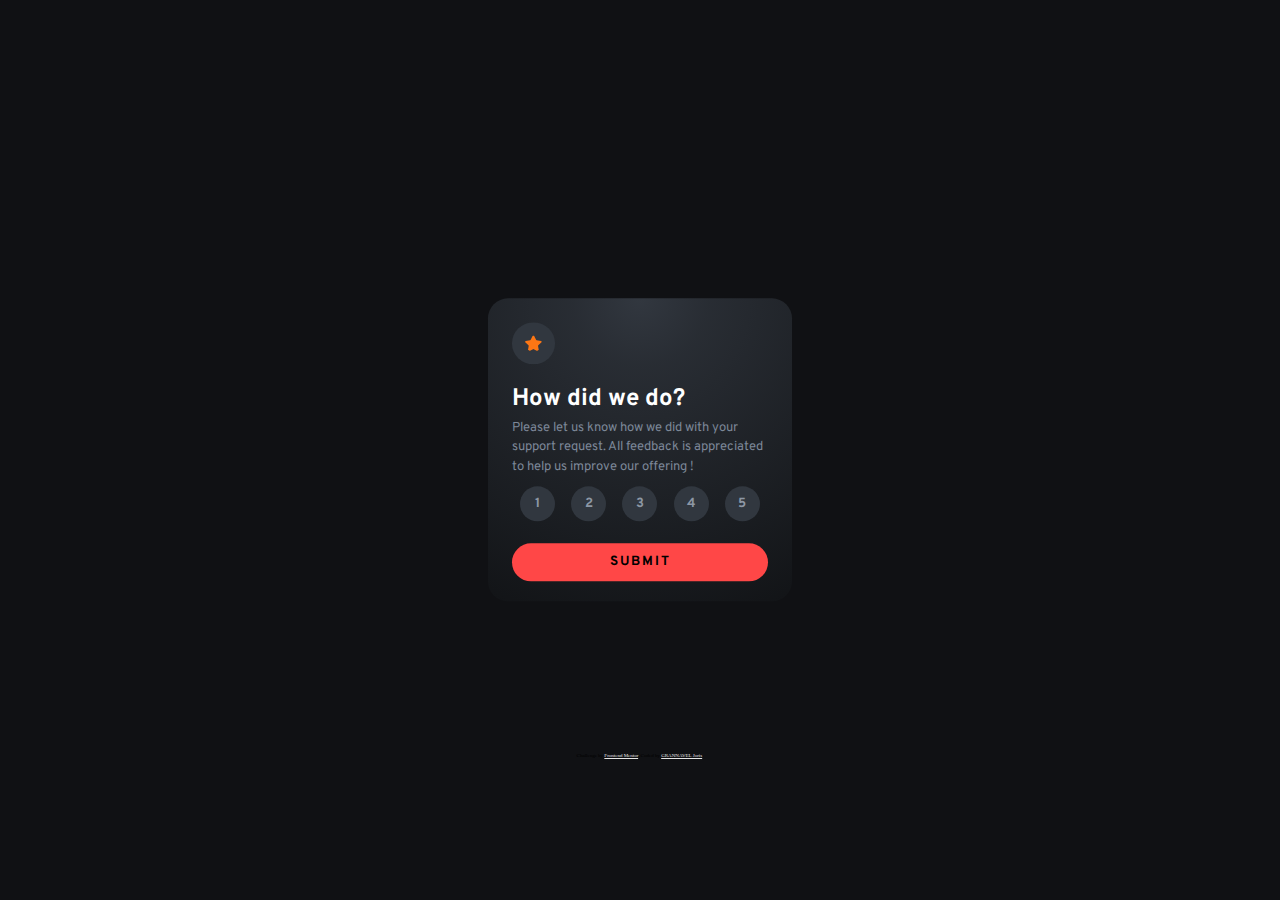
<file: index.html>
<!DOCTYPE html>
<html lang="en">
  <head>
    <meta charset="UTF-8" />
    <meta name="viewport" content="width=device-width, initial-scale=1.0" />
    <link
      rel="icon"
      type="image/png"
      sizes="32x32"
      href="./images/favicon-32x32.png"
    />
    <link href="styles.css" rel="stylesheet" />
    <link rel="preconnect" href="https://fonts.googleapis.com" />
    <link rel="preconnect" href="https://fonts.gstatic.com" crossorigin />
    <link
      href="https://fonts.googleapis.com/css2?family=Overpass:wght@400;700&display=swap"
      rel="stylesheet"
    />
    <title>Frontend Mentor | Interactive rating component</title>
    <script src="script.js"></script>
  </head>
  <body>
    <div class="CarteRecto">
      <img class="image" src="images/icon-star.svg" alt="Etoile décorative" />
      <h1>How did we do?</h1>
      <p>
        Please let us know how we did with your support request. All feedback is
        appreciated to help us improve our offering !
      </p>
      <form
        onsubmit="handleSubmit(event)"
        action=""
        method="get"
        class="rating"
      >
        <div class="Numbers">
          <label for="example"></label> <br />
          <input
            id="btn1"
            type="button"
            name="1"
            value="1"
            class="myButton"
            onclick="handleButtonClick(1, this)"
          />
          <input
            id="btn2"
            type="button"
            name="2"
            value="2"
            class="myButton"
            onclick="handleButtonClick(2, this)"
          />
          <input
            id="btn3"
            type="button"
            name="3"
            value="3"
            class="myButton"
            onclick="handleButtonClick(3, this)"
          />
          <input
            id="btn4"
            type="button"
            name="4"
            value="4"
            class="myButton"
            onclick="handleButtonClick(4, this)"
          />
          <input
            id="btn5"
            type="button"
            name="5"
            value="5"
            class="myButton"
            onclick="handleButtonClick(5, this)"
          />
        </div>
        <div class="Envoyer">
          <input type="submit" value="SUBMIT" />
        </div>
      </form>
    </div>
    <div class="attribution">
      Challenge by
      <a href="https://www.frontendmentor.io?ref=challenge" target="_blank"
        >Frontend Mentor</a
      >. Coded by <a href="#">GRANNAVEL Joris</a>.
    </div>
  </body>
</html>
</file>
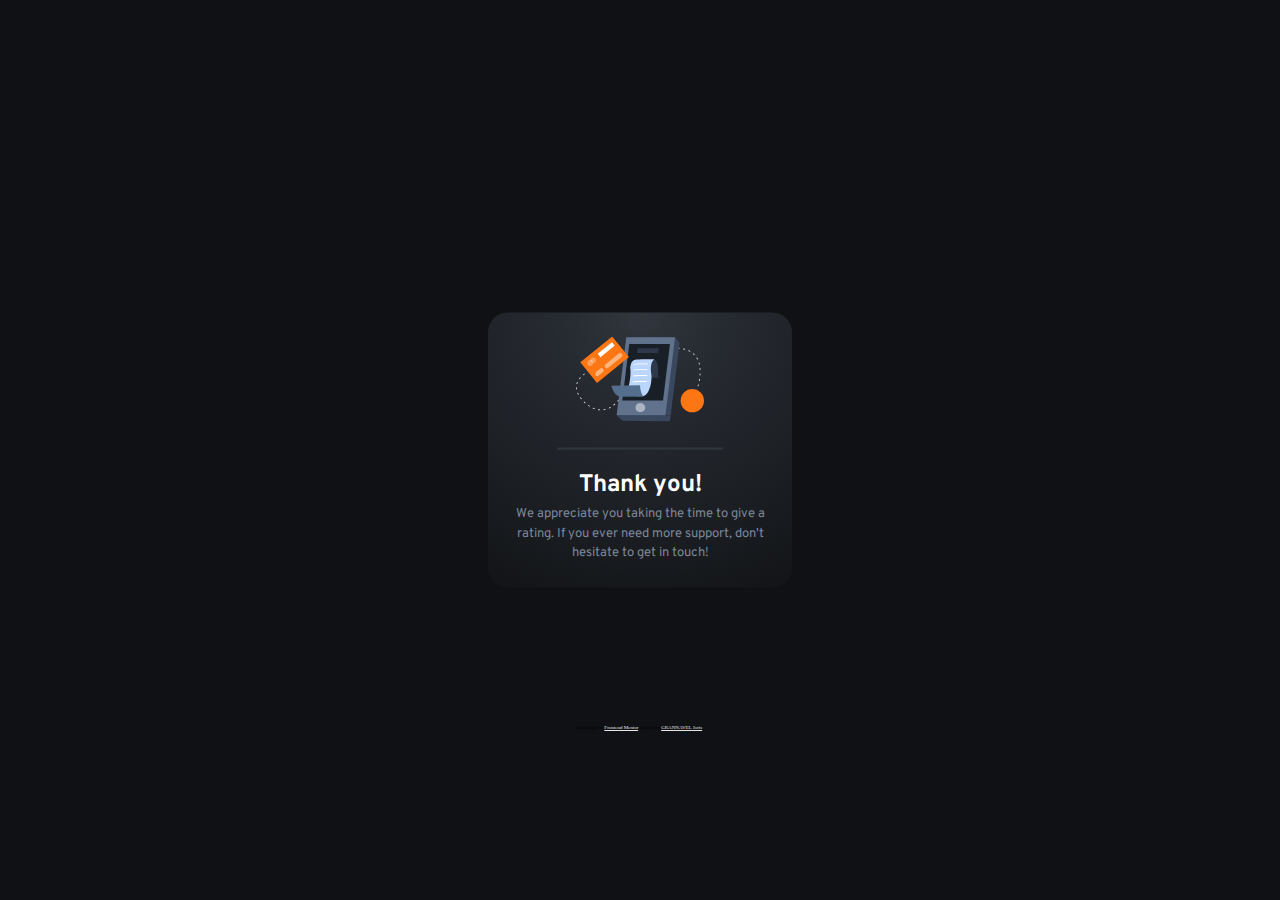
<file: result.html>
<!DOCTYPE html>
<html lang="en">
  <head>
    <meta charset="UTF-8" />
    <meta name="viewport" content="width=device-width, initial-scale=1.0" />
    <link
      rel="icon"
      type="image/png"
      sizes="32x32"
      href="./images/favicon-32x32.png"
    />
    <link href="styles.css" rel="stylesheet" />
    <link rel="preconnect" href="https://fonts.googleapis.com" />
    <link rel="preconnect" href="https://fonts.gstatic.com" crossorigin />
    <link
      href="https://fonts.googleapis.com/css2?family=Overpass:wght@400;700&display=swap"
      rel="stylesheet"
    />
    <title>Frontend Mentor | Interactive rating component</title>
    <script src="script.js"></script>
  </head>
  <body>
    <div class="CarteVerso">
      <img
        class="image2"
        src="images/illustration-thank-you.svg"
        alt="Illustration d'un téléphone avec un reçu de caisse."
      />
      <p class="result-note" id="result-message"></p>
      <h2>Thank you!</h2>
      <p class="result-page">
        We appreciate you taking the time to give a rating. If you ever need
        more support, don't hesitate to get in touch!
      </p>
    </div>
    <div class="attribution">
      Challenge by
      <a href="https://www.frontendmentor.io?ref=challenge" target="_blank"
        >Frontend Mentor</a
      >. Coded by <a href="#">GRANNAVEL Joris</a>.
    </div>
  </body>
</html>
</file>
<file: styles.css>
body {
  background-color: hsl(216, 12%, 7%);
}

.CarteRecto {
  border-radius: 20px;
  margin: auto;
  margin-top: 50vh;
  transform: translateY(-50%);
  width: 20%;
  min-width: 16rem;
  padding: 1.5em;
  background-color: hsl(216, 12%, 8%);
  background: radial-gradient(
    circle at top,
    hsl(216, 12%, 22%) 1%,
    hsl(216, 12%, 18%) 20%,
    hsl(216, 12%, 8%) 100%
  );
}

.image {
  border-radius: 50%;
  background-color: hsl(216, 12%, 22%);
  border: none;
  padding: 5%;
}

h1 {
  font-family: "Overpass", sans-serif;
  color: hsl(0, 0%, 100%);
  margin-bottom: 2%;
  font-size: x-large;
}

p {
  font-family: "Overpass", sans-serif;
  font-size: small;
  color: hsl(216, 12%, 54%);
  margin: 0%;
  line-height: 1.5;
}

form.rating {
  text-align: center;
  height: 100px;
  display: grid;
  place-items: center;
}

.Numbers {
  display: flex;
  width: 100%;
  height: 100%;
}

.Numbers input[type="button"] {
  font-family: "Overpass", sans-serif;
  border-radius: 50px;
  background-color: hsl(216, 12%, 22%);
  color: hsl(216, 12%, 60%);
  border: none;
  margin: auto;
  width: 35px;
  height: 35px;
  font-weight: bold;
}

.Numbers input[type="button"]:hover {
  background-color: hsl(0, 100%, 64%);
  color: hsl(0, 0%, 0%);
  cursor: pointer;
}

.Numbers input[type="button"]:focus {
  background-color: white;
  color: hsl(0, 0%, 0%);
}

.Envoyer {
  text-align: center;
  display: grid;
  place-items: center;
  width: 100%;
  height: 100%;
}

.Envoyer input[type="submit"] {
  font-family: "Overpass", sans-serif;
  border-radius: 50px;
  background-color: hsl(0, 100%, 64%);
  border: none;
  margin: auto;
  width: 100%;
  height: 80%;
  padding: 0;
  font-weight: bold;
  letter-spacing: 2px;

  margin-top: 5%;
}

.Envoyer input[type="submit"]:hover {
  background-color: hsl(0, 0%, 100%);
  color: hsl(0, 0%, 0%);
  cursor: pointer;
}

.CarteVerso {
  border-radius: 20px;
  margin: auto;
  margin-top: 50vh;
  transform: translateY(-50%);
  width: 20%;
  min-width: 16rem;
  padding: 1.5em;
  background-color: hsl(216, 12%, 8%);
  background: radial-gradient(
    circle at top,
    hsl(216, 12%, 22%) 1%,
    hsl(216, 12%, 18%) 20%,
    hsl(216, 12%, 8%) 100%
  );
}

.image2 {
  display: grid;
  place-items: center;
  text-align: center;
  margin: auto;
  width: 50%;
  margin-bottom: 10%;
}

.result-note {
  font-family: "Overpass", sans-serif;
  color: hsl(0, 100%, 64%);
  background-color: hsl(216, 12%, 22%);
  font-size: small;
  font-weight: bold;
  border-radius: 50px;
  width: 65%;
  margin: auto;
  padding: 0;
  place-items: center;
  text-align: center;
}

#result-message {
  text-align: center;
  display: grid;
  place-items: center;
  padding-top: 1%;
}

h2 {
  font-family: "Overpass", sans-serif;
  color: hsl(0, 0%, 100%);
  margin-bottom: 2%;
  font-size: x-large;
  display: grid;
  place-items: center;
}

.result-page {
  font-family: "Overpass", sans-serif;
  font-size: small;
  color: hsl(216, 12%, 54%);
  line-height: 1.5;
  display: grid;
  place-items: center;
  text-align: center;
}

.attribution {
  font-size: 5px;
  text-align: center;
}
.attribution a {
  color: hsl(0, 0%, 90%);
}
</file>
